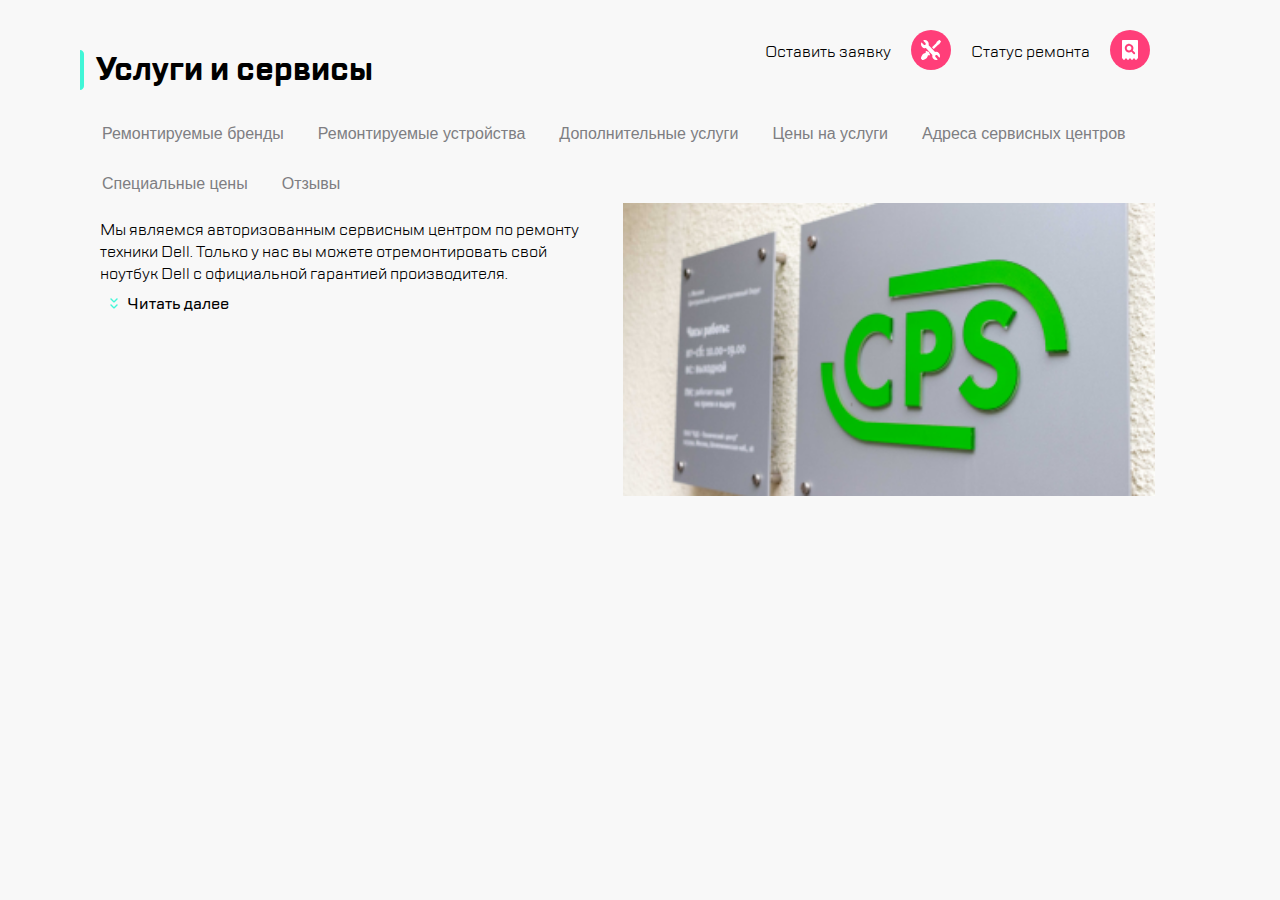
<file: index.html>
<!DOCTYPE html>
<html lang="ru">
<head>
    <meta charset="UTF-8">
    <meta http-equiv="X-UA-Compatible" content="IE=edge">
    <meta name="viewport" content="width=device-width, initial-scale=1.0">
    <title>CPS-company website</title>
    <link rel="stylesheet" type="text/css" href="style.css">
</head>

<body>
    <header>
        <nav class="navigation">
            <div class="navigation__mobile">
              


                <label for="navigation__button navigation__menu side-panel__button"><img src="img\header\nav__menu.svg" alt="call"></label>
                <input id="navigation__button navigation__menu side-panel__button" type="radio" class="navigation__button navigation__menu side-panel__button side-panel__call--radio">
                
                <iframe class="side-panel"
                               style="border: none"
                               src="layot\index.html" 
                               width="10rem" 
                               height="64rem"
                               lofding="eager"></iframe>

                <button class="navigation__button navigation__logo"><img src="img\header\nav__logo.svg" alt="logo"></button>
                <img class="navigation__logo-around" src="logo-around.svg">
                <button class="navigation__button navigation__repair"><img src="img\header\nav__repair.svg" alt="repair"></button>
                <button class="navigation__button navigation__check-the-status"><img src="img\header\nav__check-the-status.svg" alt="status"></button>
            </div>

            <div class="navigation__tablet-start">

                <label for="navigation__button navigation__menu-tab1 side-panel__button-tab1"><img class="navigation__button-tab1 navigation__button-tab1-pic" src="img\header\nav__menu.svg" alt="call"></label>
                <input id="navigation__button navigation__menu-tab1 side-panel__button-tab1" type="radio" class="navigation__button-tab1 navigation__menu-tab1 side-panel__button-tab1 side-panel__call--radio-tab1">
                
                <iframe class="side-panel-tab1"
                               style="border: none"
                               src="layot\index.html" 
                               width="10rem" 
                               height="64rem"
                               lofding="eager"></iframe>
                
                
                <img class="navigation__button navigation__logo-around-tab1" src="logo-around.svg">
                <button class="navigation__button navigation__logo-tab1-1"><img src="img\header\nav__logo.svg" alt="logo"></button>
            </div>

            <div class="navigation__tablet-end">
                <button class="navigation__button navigation__repair-tab1"><img src="img\header\nav__repair.svg" alt="repair"></button>
                <button class="navigation__button navigation__check-the-status-tab1"><img src="img\header\nav__check-the-status.svg" alt="status"></button>
                <img class="navigation__button navigation__logo-around-tab1-2" src="logo-around.svg">
                <button class="navigation__button navigation__call-tab1"><img src="img\header\nav__call.svg" alt="call"></button>
                <button class="navigation__button navigation__chat-tab1"><img src="img\header\nav__chat.svg" alt="chat"></button>
            </div>

            <div class="navigation__desktop">
                <span class="navigation__button navigation__repair-text-tab2">Оставить заявку</span>
                <button class="navigation__button navigation__repair-tab2"><img src="img\header\nav__repair.svg" alt="repair">
                </button><span class="navigation__button navigation__check-the-status-text-tab2">Статус ремонта</span>
                <button class="navigation__button navigation__check-the-status-tab2"><img src="img\header\nav__check-the-status.svg" alt="status">
                </button>
            </div>
        </nav>
    </header>

        <div class="services">
            <div class="services__title">
                <img src="img\service-left.svg">
                <h1>Услуги и сервисы</h1>
            </div>
            <div class="services__buttons">
                <button class="services__button services__search-brends">Ремонтируемые бренды</button>
                <button class="services__button services__search-box">Ремонтируемые устройства</button>
                <button class="services__button services__additional">Дополнительные услуги</button>
                <button class="services__button services__prices">Цены на услуги</button>
                <button class="services__button services__adresses">Адреса сервисных центров </button>
                <button class="services__button services__special-prices">Специальные цены</button>
                <button class="services__button services__reviews">Отзывы</button>
            </div>

        <main class="main">
            <div class="main__text">
                <p class="main__text">
                    Мы являемся авторизованным сервисным центром по ремонту техники Dell. Только у нас вы можете отремонтировать свой ноутбук Dell с официальной гарантией производителя.
                </p>
                <label class="main__read-more">
                    <input type="radio" class="main__button-read-more">
                    <p class="main__button-read-els-some-more"><img src="img\main__read-more.svg"> &nbsp Читать далее</p>
                    <p class="main__text__hidden">Мы успешно работаем с 1992 года и заслужили репутацию надежного партнера, что подтверждает большое количество постоянных клиентов. Мы гордимся тем, что к нам обращаются по рекомендациям и, в свою очередь, советуют нас родным и близким.</p>
                </label>
            </div>
            <img class="main__picture" src="img\picture.png" alt="main pic">
            
        </main>

        

</body>

</html>
</file>
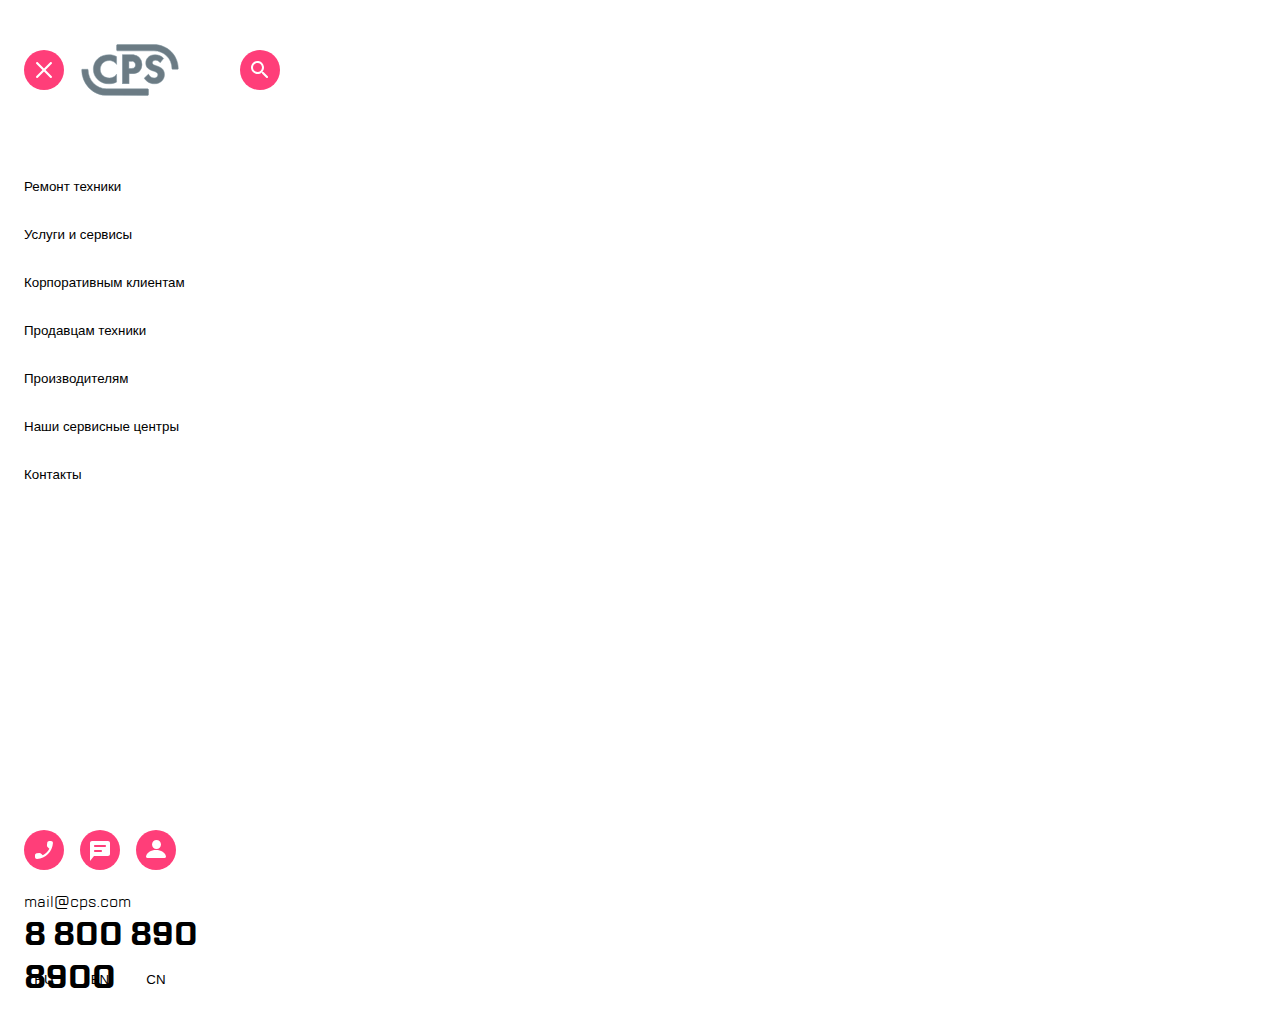
<file: layot/index.html>
<!DOCTYPE html>
<html lang="ru">
<head>
    <meta charset="UTF-8">
    <meta http-equiv="X-UA-Compatible" content="IE=edge">
    <meta name="viewport" content="width=device-width, initial-scale=1.0">
    <title></title>
    <link rel="stylesheet" type="text/css" href="style.css">
</head>
<body>

    <main class="side-panel"></main>

        <div class="side-panel-buttons--top">

            <button class="side-panel__button side-panel__cross"><img src="img\nav-cross.svg" alt="logo"></button>
            <button class="side-panel__button side-panel__logo"><img src="img\nav__logo.svg" alt="logo"></button>
            <button class="side-panel__button side-panel__search"><img src="img\nav-search.svg" alt="logo"></button>
        </div>

        <div class="side-panel-buttons--middle"> 

            
            
            <button class="side-panel__button--text side-panel__search-tech">Ремонт техники</button>
            <button class="side-panel__button--text side-panel__to-corp">Услуги и сервисы</button>
            <button class="side-panel__button--text side-panel__to-salers">Корпоративным клиентам</button>
            <button class="side-panel__button--text side-panel__to-partners">Продавцам техники</button>
            <button class="side-panel__button--text side-panel__to-manufacturer">Производителям</button>
            <button class="side-panel__button--text side-panel__service-center">Наши сервисные центры</button>   
            <button class="side-panel__button--text side-panel__contacts">Контакты</button>
        </div>  

        <div class="side-panel-buttons--bottom">
            <button class="side-panel__button side-panel__call"><img src="img\nav__call.svg" alt="call"></button>
            <button class="side-panel__button side-panel__chat"><img src="img\nav__chat.svg" alt="chat"></button>
            <button class="side-panel__button side-panel__man"><img src="img\nav-man.svg" alt="chat"></button>

            <a class="side-panel__mail" href="mailto:mail@cps.com">mail@cps.com</a>

            <h1 class="side-panel__number">8 800 890 8900</h1>
            
            <button class="side-panel__button side-panel__button--lang side-panel__lang--ru">RU</button>
            <button class="side-panel__button side-panel__button--lang side-panel__lang--en">EN</button>
            <button class="side-panel__button side-panel__button--lang side-panel__lang--cn">CN</button>  
        </div>

</body>
</html>
</file>
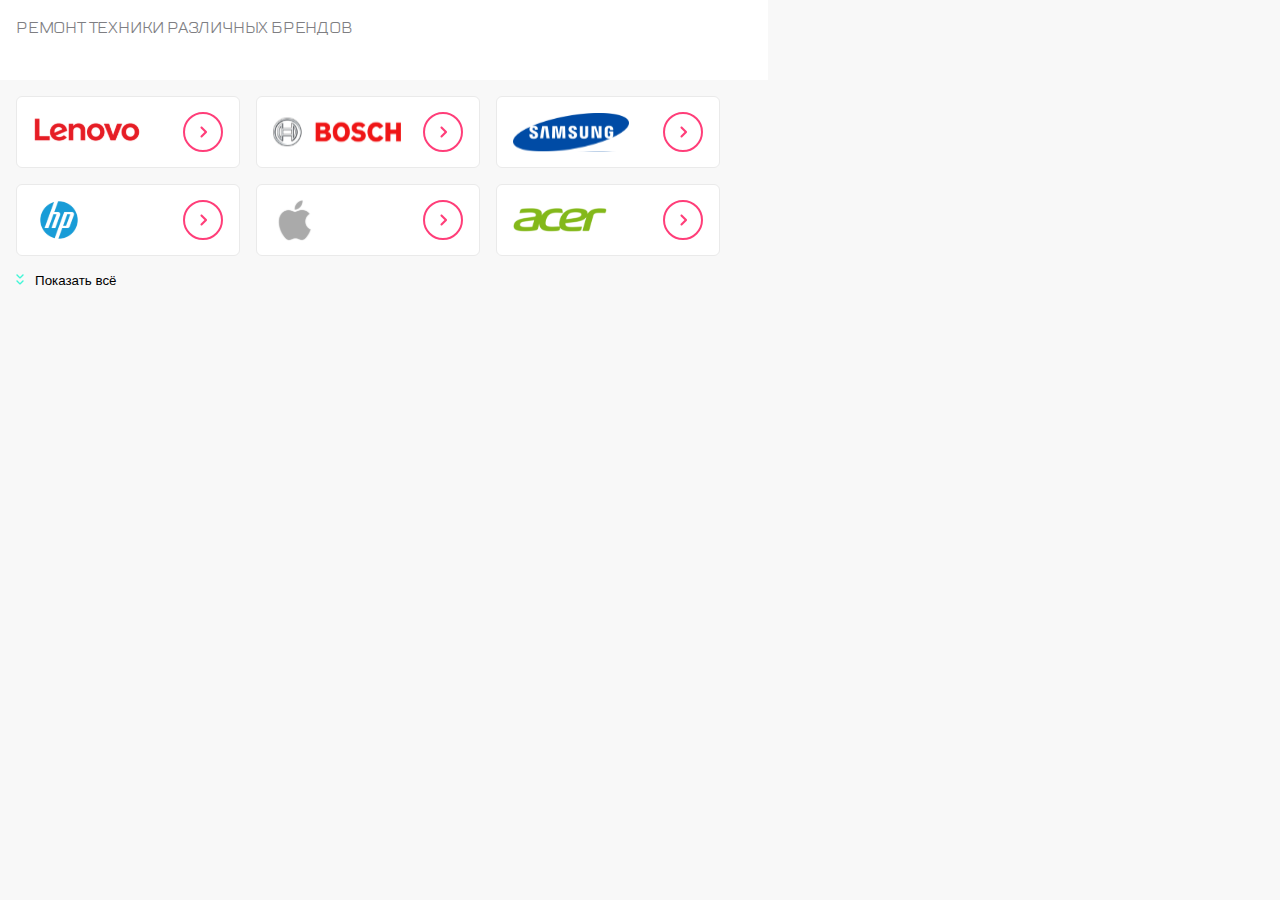
<file: sw-tablet/swiper-tablet.html>
<!DOCTYPE html>
<html lang="en">
<head>
    <meta charset="UTF-8">
    <meta http-equiv="X-UA-Compatible" content="IE=edge">
    <meta name="viewport" content="width=device-width, initial-scale=1.0">
    <title>swiper</title>
    

<link rel="stylesheet" href="swiper-tablet.css">
</head>
<body>

    <div class="repair-of-brands">
        <div class="repair-of-brands__text">РЕМОНТ ТЕХНИКИ РАЗЛИЧНЫХ БРЕНДОВ</div>

        <div class="repair-of-brands__slider image-slider swiper-container swiper">
            <div class="image-slider__wrapper swiper-wrapper">
                <div class="image-slider__slide swiper-slide">
                    <div class="image-slider__image">
                        <img src="swiper__img\Bitmap.svg" alt="advertising">
                        <img src="swiper__img\go.svg" alt="after">
                    </div>
                </div>
                <div class="image-slider__slide swiper-slide">
                    <div class="image-slider__image"> <!-- 'убрать' -->
                        <img src="swiper__img\Bitmap-1.svg" alt="advertising">
                        <img src="swiper__img\go.svg" alt="after">
                    </div>
                </div>
                <div class="image-slider__slide swiper-slide">
                    <div class="image-slider__image">
                        <img src="swiper__img\Bitmap-2.svg" alt="advertising">
                        <img src="swiper__img\go.svg" alt="after">
                    </div>
                </div>
                <div class="image-slider__slide swiper-slide">
                    <div class="image-slider__image">
                        <img src="swiper__img\Bitmap-3.svg" alt="advertising">
                        <img src="swiper__img\go.svg" alt="after">
                    </div>
                </div>
                <div class="image-slider__slide swiper-slide">
                    <div class="image-slider__image">
                        <img src="swiper__img\Bitmap-4.svg" alt="advertising">
                        <img src="swiper__img\go.svg" alt="after">
                    </div>
                </div>
                <div class="image-slider__slide swiper-slide">
                    <div class="image-slider__image">
                        <img src="swiper__img\Bitmap-5.svg" alt="advertising">
                        <img src="swiper__img\go.svg" alt="after">
                    </div>
                </div>
                <div class="image-slider__slide swiper-slide">
                <div class="image-slider__image">
                        <img src="swiper__img\Bitmap-6.svg" alt="advertising">
                        <img src="swiper__img\go.svg" alt="after">
                    </div>
                </div>
                <div class="image-slider__slide swiper-slide">
                    <div class="image-slider__image">
                        <img src="swiper__img\Bitmap-7.svg" alt="advertising">
                        <img src="swiper__img\go.svg" alt="after">
                    </div>
                </div>

                <!-- Можно добавить любое кол-во блоков -->

                                <!-- <div class="image-slider__slide swiper-slide">
                                    <div class="image-slider__image">
                                        <img src="swiper__img\Bitmap-4.svg" alt="advertising">
                                        <img src="swiper__img\go.svg" alt="after">
                                    </div>
                                </div>
                                <div class="image-slider__slide swiper-slide">
                                    <div class="image-slider__image">
                                        <img src="swiper__img\Bitmap-5.svg" alt="advertising">
                                        <img src="swiper__img\go.svg" alt="after">
                                    </div>
                                </div>
                                <div class="image-slider__slide swiper-slide">
                                <div class="image-slider__image">
                                        <img src="swiper__img\Bitmap-6.svg" alt="advertising">
                                        <img src="swiper__img\go.svg" alt="after">
                                    </div>
                                </div>
                                <div class="image-slider__slide swiper-slide">
                                    <div class="image-slider__image">
                                        <img src="swiper__img\Bitmap-4.svg" alt="advertising">
                                        <img src="swiper__img\go.svg" alt="after">
                                    </div>
                                </div>
                                <div class="image-slider__slide swiper-slide">
                                    <div class="image-slider__image">
                                        <img src="swiper__img\Bitmap-5.svg" alt="advertising">
                                        <img src="swiper__img\go.svg" alt="after">
                                    </div>
                                </div>
                                <div class="image-slider__slide swiper-slide">
                                <div class="image-slider__image">
                                        <img src="swiper__img\Bitmap-6.svg" alt="advertising">
                                        <img src="swiper__img\go.svg" alt="after">
                                    </div>
                                </div> -->
            </div> 
            
        </div>
       <button class="swiper--readmore">
        <img class="img__read-more" src="main__read-more.svg">
        <span class="read-more--text"> &nbsp Показать всё</span>
        <span class="read-more--text--no"> &nbsp Скрыть</span>
    </button>  
    </div>
    <!-- <button class="swiper--readmore">
        <img class="img__read-more" src="main__read-more.svg">
        <span class="read-more--text"> &nbsp Показать всё</span>
        <span class="read-more--text--no"> &nbsp Скрыть</span>
    </button>   -->

    <script src="swiper-tablet.js"></script>
</body>
</html>
</file>
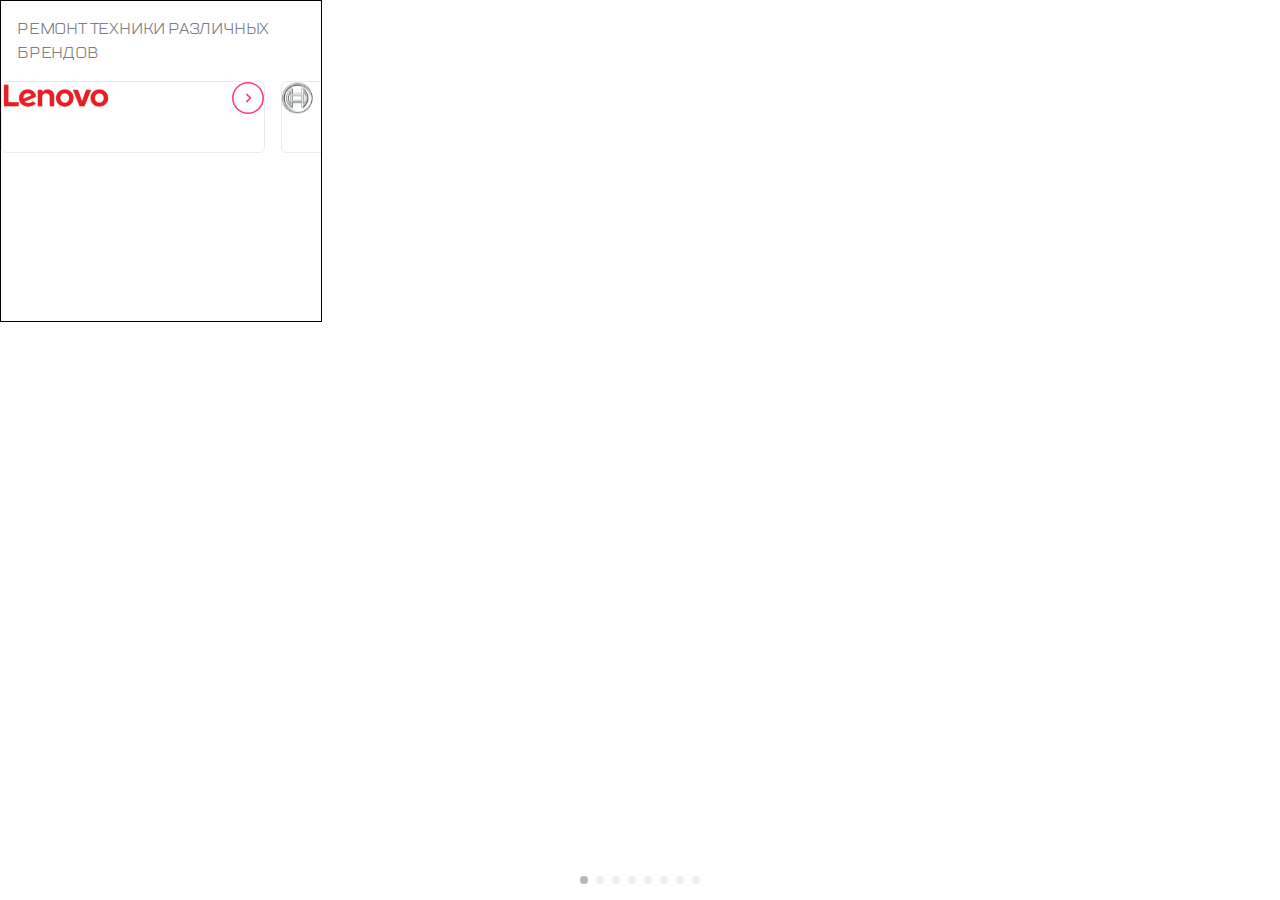
<file: swiper/swiper.html>
<!DOCTYPE html>
<html lang="en">
<head>
    <meta charset="UTF-8">
    <meta http-equiv="X-UA-Compatible" content="IE=edge">
    <meta name="viewport" content="width=device-width, initial-scale=1.0">
    <title>swiper</title>
    
    <link
  rel="stylesheet"
  href="https://cdn.jsdelivr.net/npm/swiper@8/swiper-bundle.min.css"
/>
<link rel="stylesheet" href="swiper.css">
</head>
<body>

    <div class="repair-of-brands">
        <div class="repair-of-brands__text">РЕМОНТ ТЕХНИКИ РАЗЛИЧНЫХ БРЕНДОВ</div>

        <div class="repair-of-brands__slider image-slider swiper-container swiper">
            <div class="image-slider__wrapper swiper-wrapper">
                <div class="image-slider__slide swiper-slide">
                    <div class="image-slider__image">
                        <img src="swiper__img\Bitmap.svg" alt="advertising">
                        <img src="swiper__img\go.svg" alt="after">
                    </div>
                </div>
                <div class="image-slider__slide swiper-slide">
                    <div class="image-slider__image"> <!-- 'убрать' -->
                        <img src="swiper__img\Bitmap-1.svg" alt="advertising">
                        <img src="swiper__img\go.svg" alt="after">
                    </div>
                </div>
                <div class="image-slider__slide swiper-slide">
                    <div class="image-slider__image">
                        <img src="swiper__img\Bitmap-2.svg" alt="advertising">
                        <img src="swiper__img\go.svg" alt="after">
                    </div>
                </div>
                <div class="image-slider__slide swiper-slide">
                    <div class="image-slider__image">
                        <img src="swiper__img\Bitmap-3.svg" alt="advertising">
                        <img src="swiper__img\go.svg" alt="after">
                    </div>
                </div>
                <div class="image-slider__slide swiper-slide">
                    <div class="image-slider__image">
                        <img src="swiper__img\Bitmap-4.svg" alt="advertising">
                        <img src="swiper__img\go.svg" alt="after">
                    </div>
                </div>
                <div class="image-slider__slide swiper-slide">
                    <div class="image-slider__image">
                        <img src="swiper__img\Bitmap-5.svg" alt="advertising">
                        <img src="swiper__img\go.svg" alt="after">
                    </div>
                </div>
                <div class="image-slider__slide swiper-slide">
                <div class="image-slider__image">
                        <img src="swiper__img\Bitmap-6.svg" alt="advertising">
                        <img src="swiper__img\go.svg" alt="after">
                    </div>
                </div>
                <div class="image-slider__slide swiper-slide">
                    <div class="image-slider__image">
                        <img src="swiper__img\Bitmap-7.svg" alt="advertising">
                        <img src="swiper__img\go.svg" alt="after">
                    </div>
                </div>
            </div>
            
        </div>
        <div class="swiper-pagination"></div>
    </div>

    <script src="https://cdn.jsdelivr.net/npm/swiper@8/swiper-bundle.min.js"></script>
    <script src="swiper.js"></script>
</body>
</html>
</file>
<file: style.css>
@font-face {
    font-family: "TT Lakes";
    src:    url("fonts/TTLakes-Regular.ttf") format("ttf"),
            url("fonts/TTLakes-Regular.eot") format("eot"),
            url("fonts/TTLakes-Regular.woff") format("woff");
            font-weight: 400;
}
   
@font-face {
   font-family: "TT Lakes";
    src:
            url("fonts/TTLakes-Medium.ttf") format("ttf"),
            url("fonts/TTLakes-Medium.eot") format("eot"),
            url("fonts/TTLakes-Medium.woff") format("woff");
            font-weight: 500;
}

@font-face {
    font-family: "TT Lakes";
        src:
            url("fonts/TTLakes-Bold.ttf") format("ttf"),
            url("fonts/TTLakes-Bold.eot") format("eot"),
            url("fonts/TTLakes-Bold.woff") format("woff");
            font-weight: 700;
}

.navigation__logo-around-tab1-2, .navigation__logo-around-tab1-1 {
    height: 32px;
    width: 2px;
    align-self: center;
}

body {
    font-family: TT Lakes;
    margin: 0;
    margin-left: auto;
    margin-right: auto;
    width: 1fr;
    min-width: 320px;
    background-color: #F8F8F8;
}

header {
    background-color: white;
    font-family: TT Lakes;
    height: 87px;
}

.navigation {
    display: flex;

    padding-left: 20px;
    padding-right: 20px;
}

.navigation__button {
    background: none;
    border: none;
    margin: 0;
    padding: 0;

}

.navigation__mobile {
    display: flex;
    align-items: center;
    justify-content: space-between;    ;
    width: 100%;
    padding-top: 16px;
}

.navigation__tablet-start {
    display: none;
}

.navigation__tablet-end {
    display: none;    
}

.navigation__desktop {
    display: none;
}


.services__buttons {
    display: flex;
    overflow: scroll;
    align-items: stretch;
    flex-wrap: nowrap;
    gap: 10px;
    padding-left: 10px;
    padding-right: 10px;
}

.services__button {
    flex-shrink: 0;
    background: none;
    border: 2px solid #F8F8F8;;
    border-radius: 6px;
    margin: 0;
    padding: 10px;
    width: auto;
    height: 40px;
    font-size: 16px;
    color: #7E7E82;
}

.services__button:hover {
    border: 2px solid #B8FFEC;
    border-radius: 6px;
    background-color: white;
}

.services__title {
    display: flex;
    gap: 12px;
    margin-left: 0px;
}

.main__text {
    padding-left: 10px;
    padding-right: 10px;
}

.main__button-read-more {
    background: none;
    border: none;
    padding: 10 px;
}

.main__button-read-els-some-more {
    margin-top: -30px;
    padding-left: 20px;
    font-weight: 500;
}

.main__text__hidden {
        display: none;
        padding-left: 10px;
        padding-right: 10px;
}

.main__button-read-more {
    visibility: hidden;
}

.main__button-read-more:checked ~ .main__text__hidden {
    display: inline-block;
}

.main__button-read-more:checked ~ .main__button-read-els-some-more {
    display: none;
}

.main__button-read-more:checked ~ .main__button-read-more {
    display: none;
}

.main__text__hidden {
    margin-top: -30px;
}

.main__picture {
    width: 100%;
    object-fit: cover; 
}

@media (min-width: 768px) {

    .navigation__mobile {
        display: none;
    }

    .navigation__tablet-start {
        display: flex;
        justify-content: flex-start;
        gap: 0;
        margin-left: -20px;
        padding-top: 16px;
    }

    .navigation__button-tab1 {
        margin-left: 1rem;
    }

    .navigation__tablet-end {
        display: flex;
        justify-content: center;
        margin-left: auto;
        gap: 0;
        padding-top: 16px;
    }

    .navigation__button {
        padding-left: 20px;
    
    }

    .navigation__chat {
        padding-right: 20px;
    }  

    .header {
        font-family: TT Lakes;
    }

    .main {
        font-family: TT Lakes;
        display: grid;
        grid-template-columns: 1fr 1fr;
        gap: 10px;

    }

}

@media (min-width: 1120px) {

    .navigation__mobile {
        display: none;
    }

    .navigation__tablet-start {
        display: none;
    }

    .navigation__tablet-end {
        display: none;
    }

    header {
        background-color: #F8F8F8;
    }

    body {
        margin: 0 auto;
        max-width: 1120px
    }

    .navigation__desktop {
        display: flex;
        justify-content: center;
        margin-left: auto;
        margin-right: 30px;
        align-items: center;
        margin-top: 30px;
    }

    .services__title {
        margin-top: -60px;
    }

    .services__buttons {
        overflow: auto;
        flex-wrap: wrap;
    }

    .main {
        padding-right: 45px;
    }

}



.side-panel {
    box-shadow: 2rem 0 2rem #F2F2F2;
    visibility: hidden;
    position: absolute;
    left: 0;
    top: 0;
    top: -64rem;
    width: 20rem;
    height: 64rem;
}

.side-panel__call--radio {display: none;}

.side-panel__call--radio:checked ~ .side-panel {
    visibility: visible;
    transition: all 1s ease 0s;
    transform: translateY(64rem);   
}


.side-panel-tab1 {
    box-shadow: 2rem 0 2rem #F2F2F2;
    visibility: hidden;
    position: absolute;
    left: 0;
    top: 0;
    top: -64rem;
    width: 20rem;
    height: 64rem;
}

.side-panel__call--radio-tab1 {display: none;}

.side-panel__call--radio-tab1:checked ~ .side-panel-tab1 {
    visibility: visible;
    transition: all 1s ease 0s;
    transform: translateY(64rem);   
}
</file>
<file: layot/style.css>
@font-face {
    font-family: "TT Lakes";
    src:    url("fonts/TTLakes-Regular.ttf") format("ttf"),
            url("fonts/TTLakes-Regular.eot") format("eot"),
            url("fonts/TTLakes-Regular.woff") format("woff");
            font-weight: 400;
}
   
@font-face {
   font-family: "TT Lakes";
    src:
            url("fonts/TTLakes-Medium.ttf") format("ttf"),
            url("fonts/TTLakes-Medium.eot") format("eot"),
            url("fonts/TTLakes-Medium.woff") format("woff");
            font-weight: 500;
}

@font-face {
    font-family: "TT Lakes";
        src:
            url("fonts/TTLakes-Bold.ttf") format("ttf"),
            url("fonts/TTLakes-Bold.eot") format("eot"),
            url("fonts/TTLakes-Bold.woff") format("woff");
            font-weight: 700;
}

body {
    font-family: TT Lakes;
    background-color: white;
    width: 18rem;
    height: 62rem;
    /* box-shadow: 2rem 0 2rem #F2F2F2; */
    padding: 1rem 1rem 2rem 1rem;
    box-sizing: border-box;
}

.side-panel__button {
    background: none;
    border: none;
    margin: 0;
    padding: 0;
}

.side-panel__button--text {
    font-weight: medium;
    background: none;
    border: none;
    width: auto;
    height: 40px;
    margin-right: auto;
    position: relative;
    left: -2rem;
    padding-left: 2rem;
}

.side-panel__button--text:hover {
    color: #7E7E82;
    background: url("img/service-left.svg") no-repeat 0.5rem;
}

.side-panel__button:hover {
    color: #7E7E82
}

.side-panel {
    display: grid;
    grid-template-rows: 10% 1fr 20%;
}

.side-panel-buttons--top {
    height: 10%;
    display: grid;
    grid-template-columns: 40px 100px 1fr;
    gap: 1rem;
    align-items: center;
    padding-bottom: 3rem;
}

.side-panel__search {
    justify-self: end;
}

.side-panel-buttons--middle {
    height: 70%;
    display: grid;
    grid-template-rows: repeat(7, 3rem);
}

.side-panel-buttons--bottom {
    height: 20%;
    display: grid;
    gap: 1rem;
    grid-template-columns: repeat(4, 40px) 1fr;
    grid-template-rows: repeat(4, 3rem);
}

.side-panel__mail {
    text-decoration: none;
    color: #000;
    grid-area: 2 / 1 / 2 / 6;
}

.side-panel__number {
    grid-area: 2 / 1 / 2 / 9;
}

.side-panel__lang--ru {
    grid-area: 3 / 1 / 3 / 2;
}

.side-panel__lang--en {
    grid-area: 3 / 2 / 3 / 3;
}

.side-panel__lang--cn {
    grid-area: 3 / 3 / 3 / 4;
}
</file>
